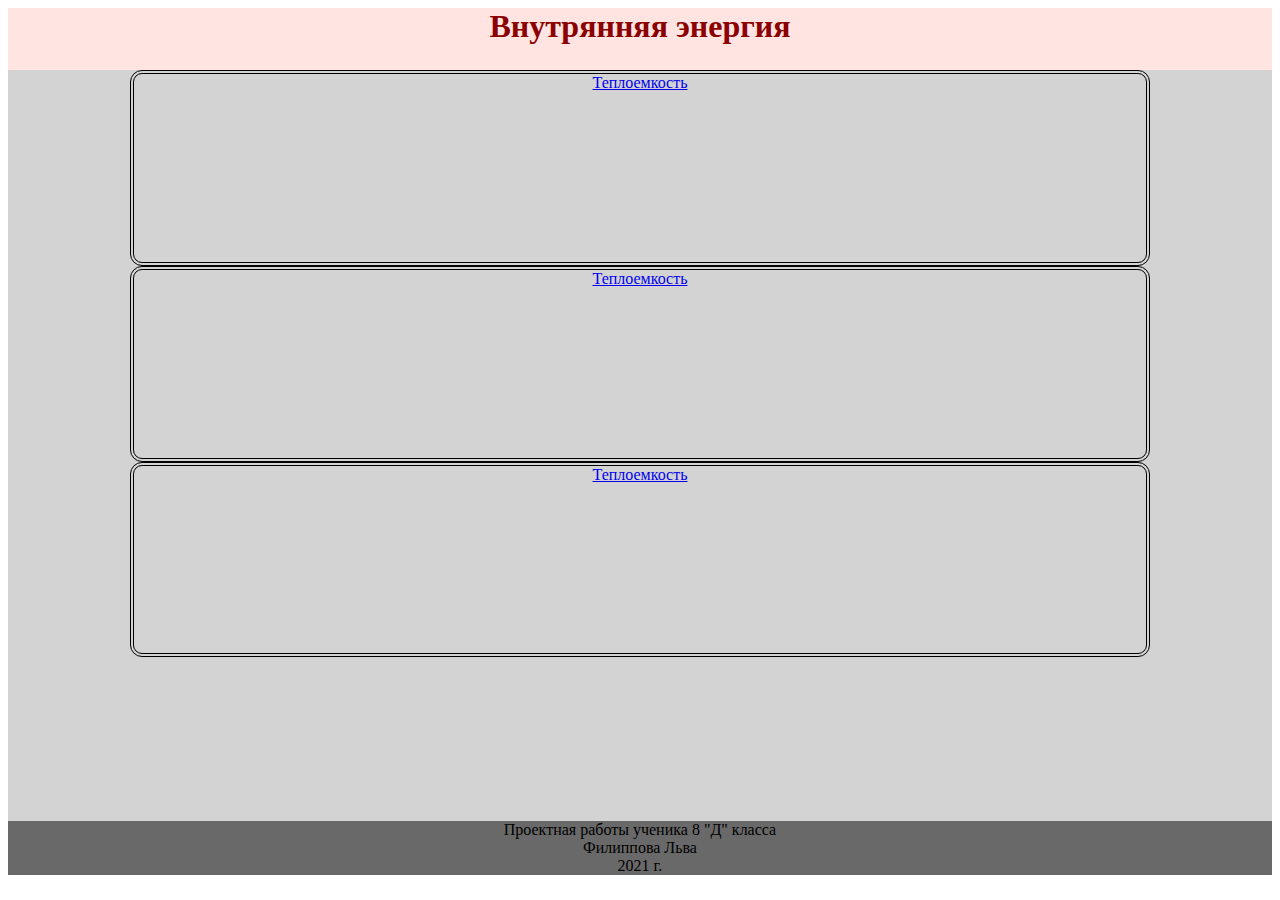
<file: HTML/index.html>
<head> 
    <title>Внутреняя энергия</title>
    <meta http-equiv="Content-Type" content="text/html; charset=utf-8">
</head>
<style>
    div#main{
        background-color: lightgray;
        width: 100%;
        height: 85%;
        position: relative;
    }
    div#header {
        width: 100%;
        height: 7%;
        background-color: mistyrose;
        line-height: 10%px;
        position: relative;
        top: 0;
    }
    h1#header {
        text-align: center;
        font-weight: bold;
        font-size: 32px;
        color: darkred;
        top: 0;
    }
    div#botton {
        border-radius: 12px;
        border: double 4px black;
        width: 80%;
        height: 25%;
    }
    div#footer {
        background-color: dimgray;
    }
</style>
<html>
    <body>
        <center>
            <div id='header'>
                <h1 id='header'>
                    Внутрянняя энергия
                </h1>
            </div>

        <div id=main>
            
            <div id='botton'>
                <A HREF=index-leo.html>Теплоемкость</A>
            </div>
            <div id='botton'>
                <A HREF=index-leo.html>Теплоемкость</A>
            </div>
            <div id='botton'>
                <A HREF=index-leo.html>Теплоемкость</A>
            </div>
        </div>
        <div id='footer'>
            Проектная работы ученика 8 "Д" класса<br>
            Филиппова Льва<br>
            2021 г.<br>
        </div>
    </center>
    </body>
</file>
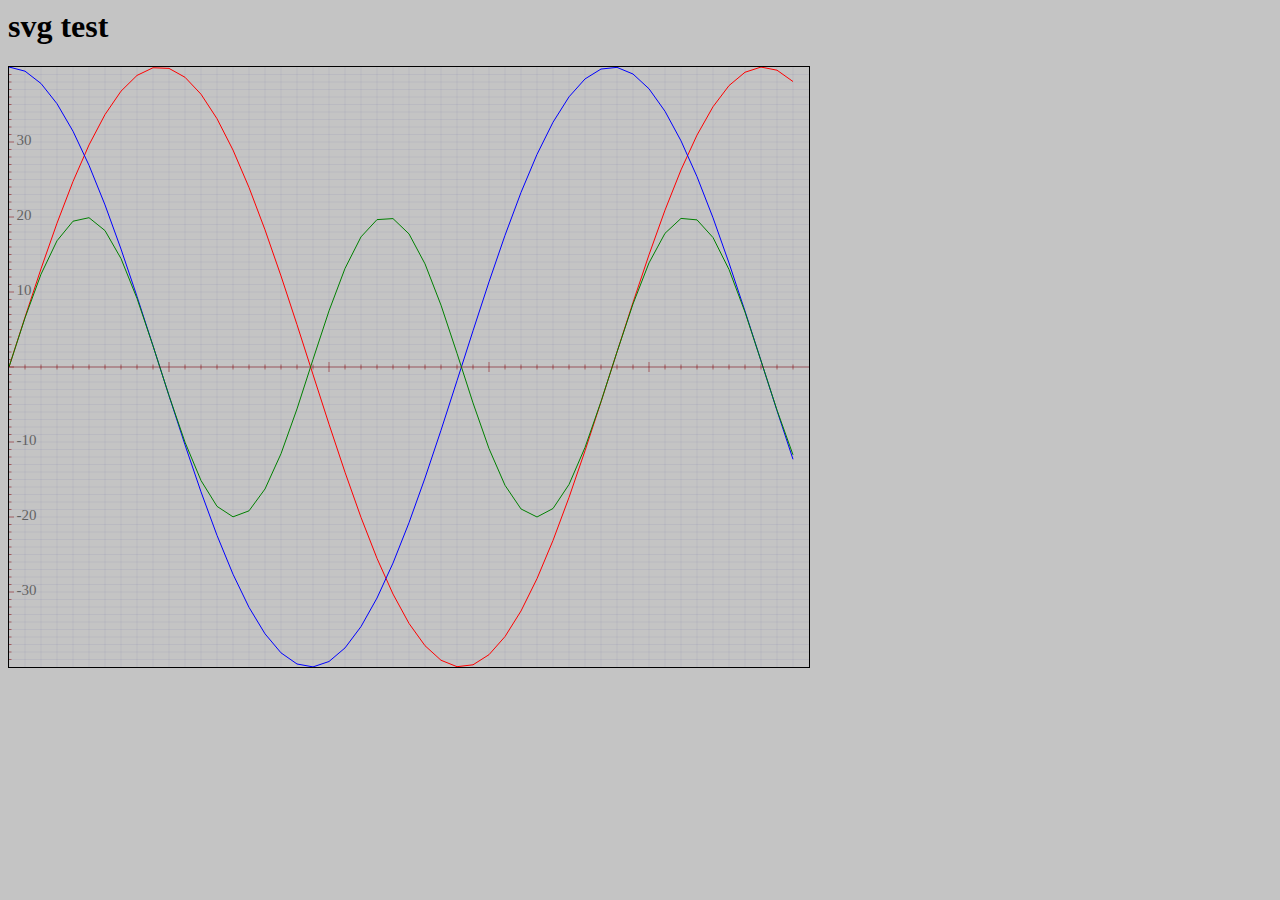
<file: JS/SVG-Graph/index.html>
<html lang="en">
<head>
    <meta charset="UTF-8">
    <meta http-equiv="X-UA-Compatible" content="IE=edge">
    <meta name="viewport" content="width=device-width, initial-scale=1.0">
    <title>Document</title>
    <link rel="stylesheet" href="style.css">
</head>

<body>
    <h1>svg test</h1>
    <div class="canvas" id="canvas">
        <svg class="graph gg" id="graph" width=auto height=auto viewBox="0 0 1600 1200">
        <g id="xGreed"></g>
        <g id="yGreed"></g>
        <g id="redGraph"></g>
        <g id="blueGraph"></g>
        <g id="greenGraph"></g>
        <g id="xAxe"></g>
        <g id="yAxe"></g>
        </svg>
         
    </div>
      
    <script src="script1.js"></script>    
</body>
</html>
</file>
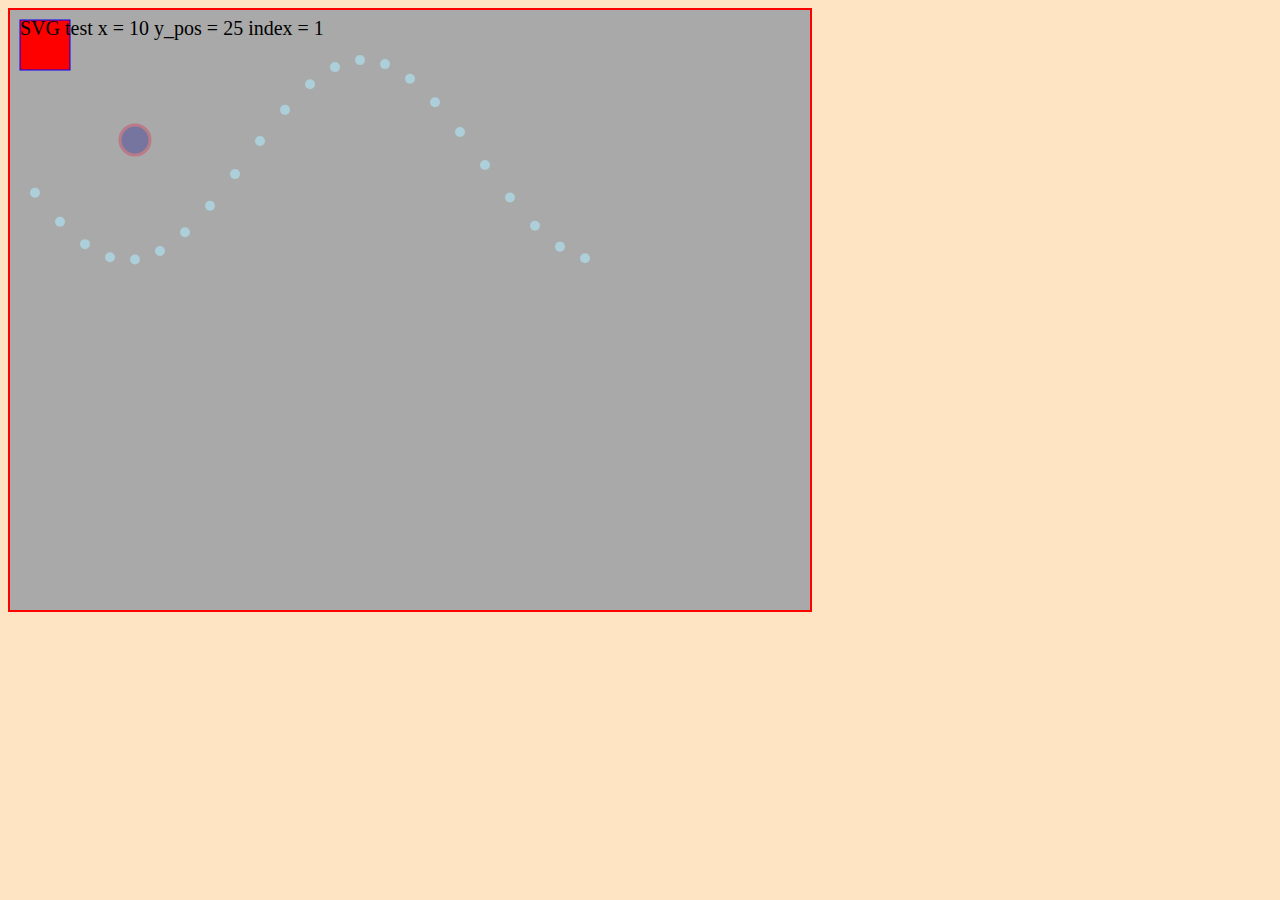
<file: JS/SVGTest/index.html>
<html lang="en">
<head>
    <meta charset="UTF-8">
    <meta http-equiv="X-UA-Compatible" content="IE=edge">
    <meta name="viewport" content="width=device-width, initial-scale=1.0">
    <title>Document</title>
    <link rel="stylesheet" href="style.css">
</head>
<body>
    <svg class = "xxx" width="800" height="600"
      viewBox="0 0 800 600">
      <rect x="10" y="10" width="50" height="50" fill="red" stroke="blue"></rect>
      <circle class="crc" cx=125 cy=130 r="15" opacity="0.3" fill="blue"></circle>
    
    </svg>
      
    <script src="script.js"></script>
</body>
</html>
</file>
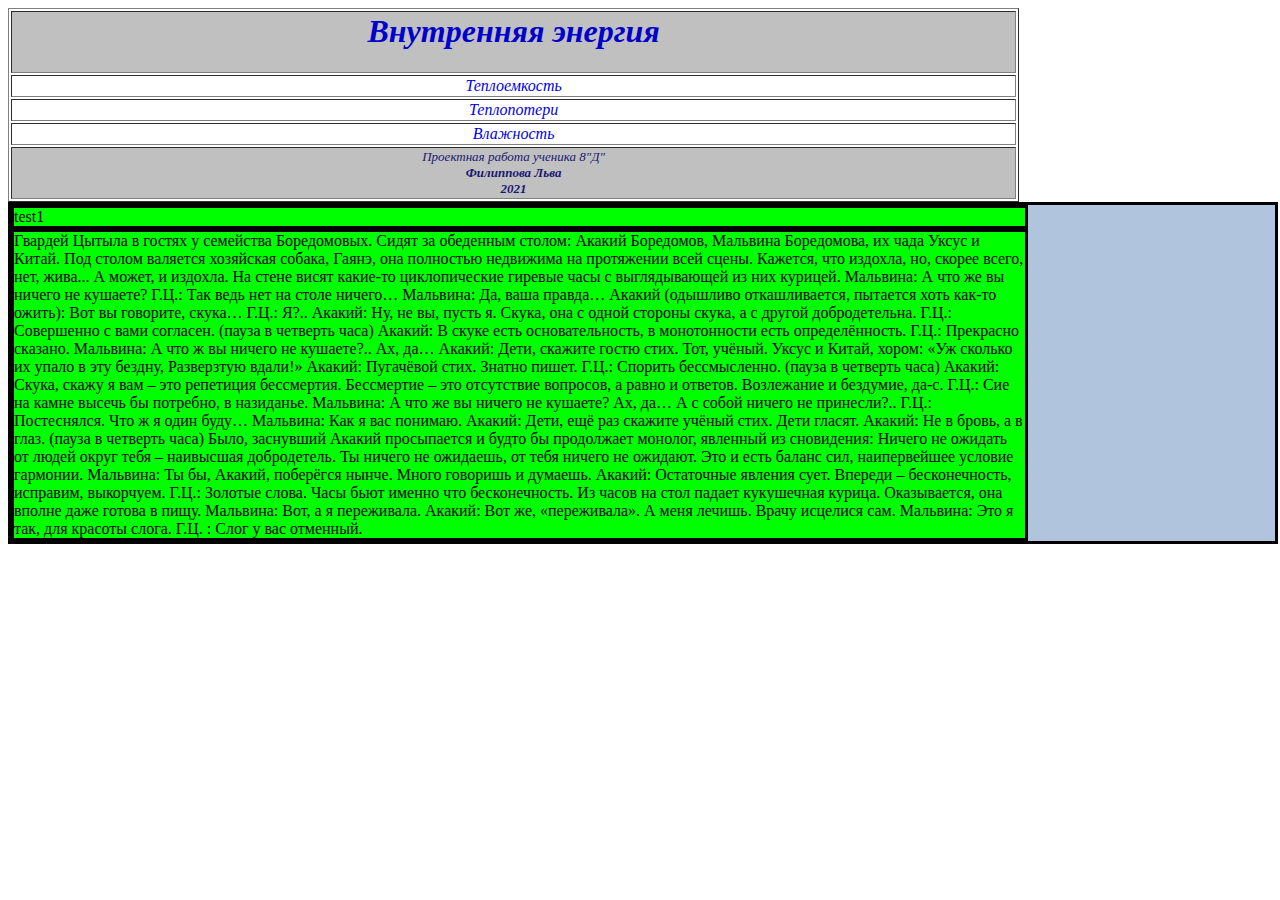
<file: server/test-server-2/index.htm>
<head> <title>Внутреняя энергия</title><meta http-equiv="Content-Type" content="text/html; charset=utf-8"></head>
<style>
    td {
        font-size: 16px;
        color:midnightblue;
        font-style: italic;

    }
    a {
        text-decoration: none;
    }
    h1 {
        color: mediumblue;
        font-size: 32;
        font-weight: bold;
        text-align: center;
    }
</style>
<body>
<table border=1 width=80%>
    <tr><td bgcolor="#c0c0c0"><center><H1>Внутренняя энергия</H1></A></td></tr>
    <tr><td><A href="/?exp1"><center>Теплоемкость</A></td></tr>
    <tr><td><A href="/?exp2"><center>Теплопотери</A></td></tr>
    <tr><td><A href="/?exp3"><center>Влажность</A></td></tr>
    <tr><td bgcolor="#c0c0c0" style="font-size: small;"><center>Проектная работа ученика 8"Д" <br><b>Филиппова Льва</b><br> <B>2021</B></td></tr>    
</table>
<div style="background: lightsteelblue;border:solid; width: 100%;">
    <div style="background-color: lime;border-radius: 8;border:solid;width: 80%;">test1</div>
    <div style="background-color: lime;border-radius: 8;border:solid;width: 80%;">
        Гвардей Цытыла в гостях у семейства Боредомовых. Сидят за обеденным столом: Акакий Боредомов, Мальвина Боредомова, их чада Уксус и Китай. Под столом валяется хозяйская собака, Гаянэ, она полностью недвижима на протяжении всей сцены. Кажется, что издохла, но, скорее всего, нет, жива... А может, и издохла. На стене висят какие-то циклопические гиревые часы с выглядывающей из них курицей.
Мальвина: А что же вы ничего не кушаете?

Г.Ц.: Так ведь нет на столе ничего…
Мальвина: Да, ваша правда…
Акакий (одышливо откашливается, пытается хоть как-то ожить): Вот вы говорите, скука…
Г.Ц.: Я?..
Акакий: Ну, не вы, пусть я. Скука, она с одной стороны скука, а с другой добродетельна.
Г.Ц.: Совершенно с вами согласен.
(пауза в четверть часа)
Акакий: В скуке есть основательность, в монотонности есть определённость.
Г.Ц.: Прекрасно сказано.
Мальвина: А что ж вы ничего не кушаете?.. Ах, да…
Акакий: Дети, скажите гостю стих. Тот, учёный.
Уксус и Китай, хором:
«Уж сколько их упало в эту бездну,
Разверзтую вдали!»
Акакий: Пугачёвой стих. Знатно пишет.
Г.Ц.: Спорить бессмысленно.
(пауза в четверть часа)
Акакий: Скука, скажу я вам – это репетиция бессмертия. Бессмертие – это отсутствие вопросов, а равно и ответов. Возлежание и бездумие, да-с.
Г.Ц.: Сие на камне высечь бы потребно, в назиданье.
Мальвина: А что же вы ничего не кушаете? Ах, да… А с собой ничего не принесли?..
Г.Ц.: Постеснялся. Что ж я один буду…
Мальвина: Как я вас понимаю.
Акакий: Дети, ещё раз скажите учёный стих.
Дети гласят.
Акакий: Не в бровь, а в глаз.
(пауза в четверть часа)
Было, заснувший Акакий просыпается и будто бы продолжает монолог, явленный из сновидения: Ничего не ожидать от людей округ тебя – наивысшая добродетель. Ты ничего не ожидаешь, от тебя ничего не ожидают. Это и есть баланс сил, наипервейшее условие гармонии.
Мальвина: Ты бы, Акакий, поберёгся нынче. Много говоришь и думаешь.
Акакий: Остаточные явления сует. Впереди – бесконечность, исправим, выкорчуем.
Г.Ц.: Золотые слова.
Часы бьют именно что бесконечность. Из часов на стол падает кукушечная курица. Оказывается, она вполне даже готова в пищу.
Мальвина: Вот, а я переживала.
Акакий: Вот же, «переживала». А меня лечишь. Врачу исцелися сам.
Мальвина: Это я так, для красоты слога.
Г.Ц. : Слог у вас отменный.
    </div>

</div>
</body></html>
</file>
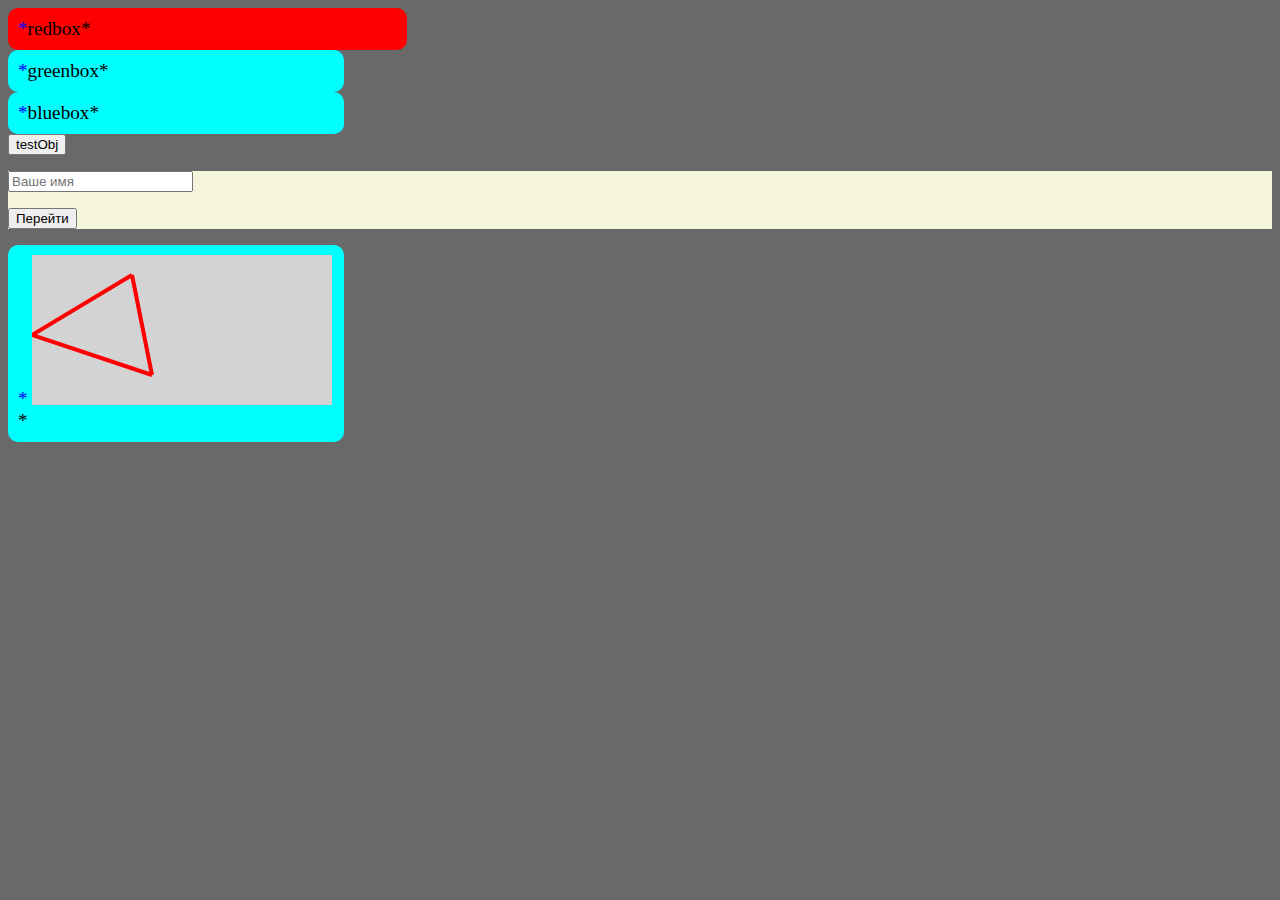
<file: test/Phase2.html>
<!DOCTYPE html>
<html lang="en">
<head>
    <meta charset="UTF-8">
    <meta http-equiv="X-UA-Compatible" content="IE=edge">
    <meta name="viewport" content="width=device-width, initial-scale=1.0">
    <title>Document</title>
    <link rel="stylesheet" href="style.css">

</head>

<body>
    <div class="redbox">redbox</div>
    <div class="greenbox">greenbox</div>
    <div class="bluebox">bluebox</div>
    <button formaction="" >testObj</button>

    <form> 
        <p><input placeholder="Ваше имя" name="user"></p>
        <p><button formaction="http://gleb.personal.dev7.sibers.com">Перейти</button></p>
    </form> 
    <div width="600px">
        <svg viewBox="">

            <line id ="ln" x1="0" y1="80" x2="100" y2="20" stroke="black" />
            <line id ="ln" x1="100" y1="20" x2="120" y2="120" stroke="black" />
            <line id ="ln" x1="120" y1="120" x2="0" y2="80" stroke="black" />

        </svg>

    </div>
</body>
</html>
</file>
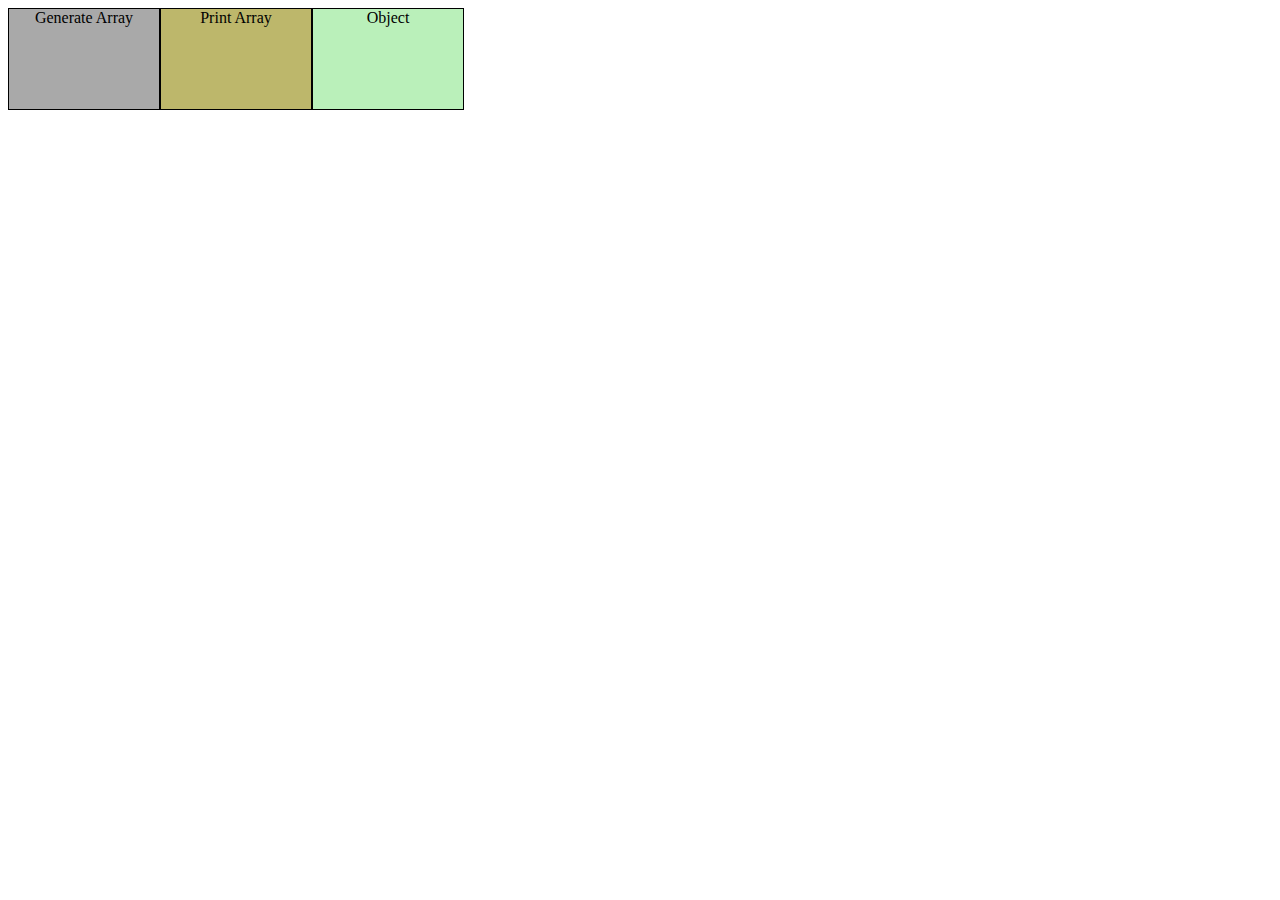
<file: JS/ArrayTest/ArrayTest.html>
<html lang="en">
<head>
    <meta charset="UTF-8">
    <title>Document111</title>
</head>
<style> 
    div{
        float:left;
        width:150px;
        height: 100px;
        border:1px solid black;
        text-align: center;
        vertical-align: middle;
        
        }
    div#btn1 { background-color: darkgrey;  }
    div#btn2 { background-color: darkkhaki; }
    div#btn3 { background-color: rgb(186, 240, 186); }
</style>
<body>
    <div class="box" id="btn1" onclick="genArray()">
        Generate Array
    </div>
    <div  class="box" id = "btn2" onclick="printArray()">
        Print Array
    </div>
    <div class="box" id = "btn3" onclick="testObj()">
         Object
    </div>
</body>
</html>

<script>
    let x = new XMLHttpRequest()
    
    var Val = {
            max:0,
            min:0,
            val:[],
        }

    function testObj() {
        console.log("testObj")
        
        Val.max = 100
        Val.min = -100
        Val.val.push([10,110])
        Val.val.push([20,120])
        Val.val.push([30,130])
        console.log(Val)
        console.log('======================')
        Val.val.forEach(function (val) {
            console.log(val[0],val[1])            
        })
    }
    tempObj = {
        max:1,
        min:-1,
        val:[0,0],
    }

    temp = []

    let t,y1,y2
    function addData2(y1,y2) {
        mydt = [y1,y2]
        max = tempObj.max
        min = tempObj.min
        tempObj.val.push(mydt)
//        console.log(max,min,y1,y2)
    }
    function addData(myArray,t,y1,y2) {
        if(myArray.length==0) {
            myArray.push([t,y1,y2])
            myArray.push([t,y1,y2])
        }
        else {
            // myArray[0][1] - max [2] min
            if(myArray[0][1]>y1) {myArray[0][1]=y1}
            if(myArray[0][2]<y1) {myArray[0][2]=y1}
            myArray.push(t,y1,y2)
        }
       
    }
    function genArray(){
        console.log("generate array");
        
        for(let i=0;i<36;i++) {
            t=i*0.0174533;
            y1=Math.sin(t);
            y2=Math.cos(t);
        //    if(y1>(temp[0])[1]) temp[0][1] = y1;
        //    if(y2<(temp[0])[2])  temp[0][2] = y1;
//            temp.push([t,y1,y2])
            addData2(temp,t,y1,y2);
        }
        console.log(temp);
    }

    function printArray() {
        console.log("print array");
        console.log(temp.length)
        console.log(tempObj.max,tempObj.min,tempObj.val)
/*
        for(i=0;i<temp.length;i++){
            console.log(i,temp[i]);
        }
        
        temp.forEach(function (item,index,array) {
            console.log(array[index][1],index,)            
        })

        y1=temp[10]
        console.log(y1[0],y1[1],y1[2])
        console.log('==>',temp[4][1])
*/

    }
</script>
</file>
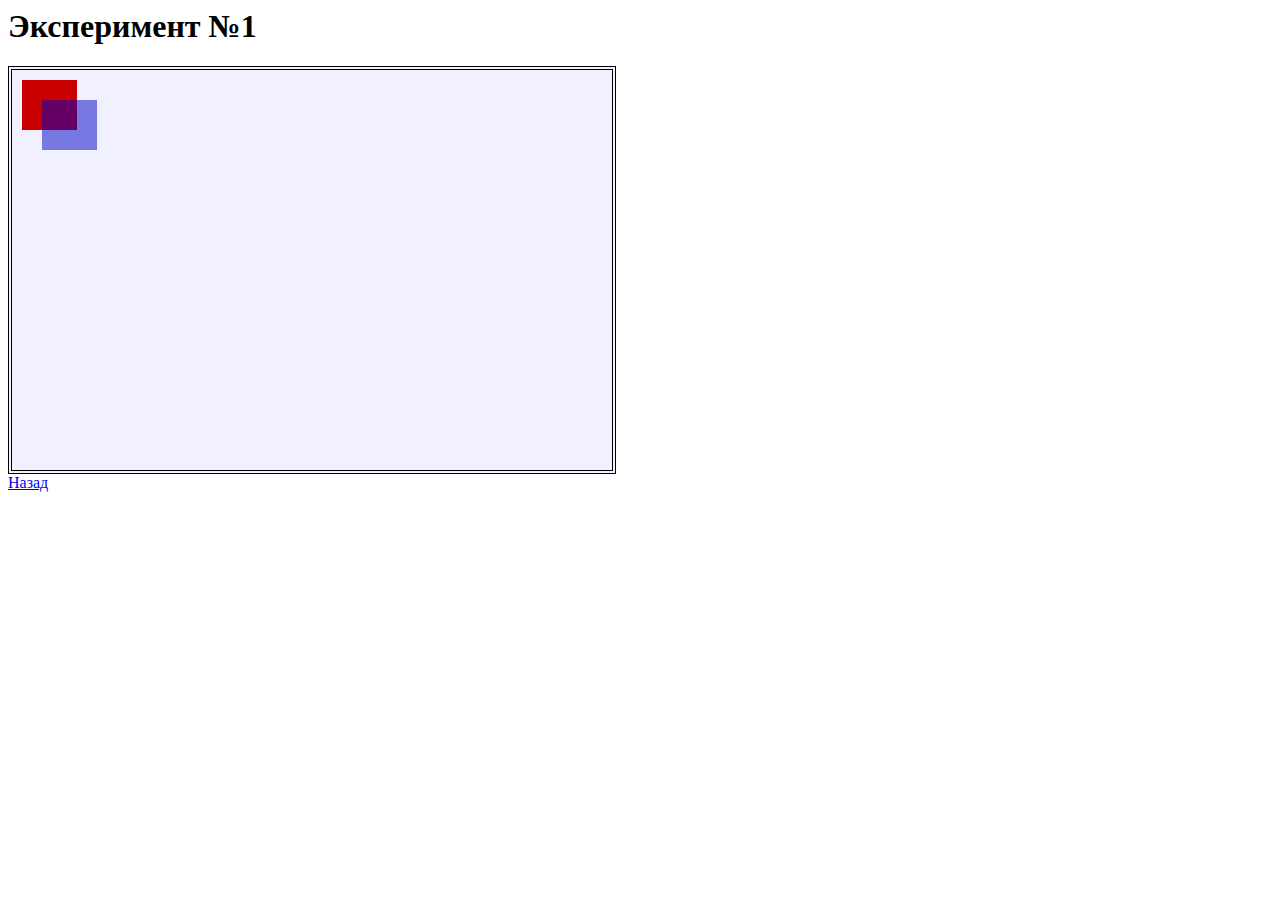
<file: server/test-server-2/Exp1.htm>
<html>
    <head> <title>Эксперимент №1</title> 
<meta http-equiv="Content-Type" content="text/html; charset=utf-8">

<script type="application/javascript">
    function draw() {
      var canvas = document.getElementById("canvas");
      if (canvas.getContext) {
        var ctx = canvas.getContext("2d");

        ctx.fillStyle = "rgb(200,0,0)";
        ctx.fillRect (10, 10, 55, 50);

        ctx.fillStyle = "rgba(0, 0, 200, 0.5)";
        ctx.fillRect (30, 30, 55, 50);
      }
    }
  </script>

</head>

    <body  onload="draw();"> <h1>Эксперимент №1</h1>

<canvas  width=600 height=400 id="canvas" style="background-color: #F0F0FF;border: 4px double black;" ></canvas>
<br><A HREF = "/">Назад</A>
    </body>

</html>
</file>
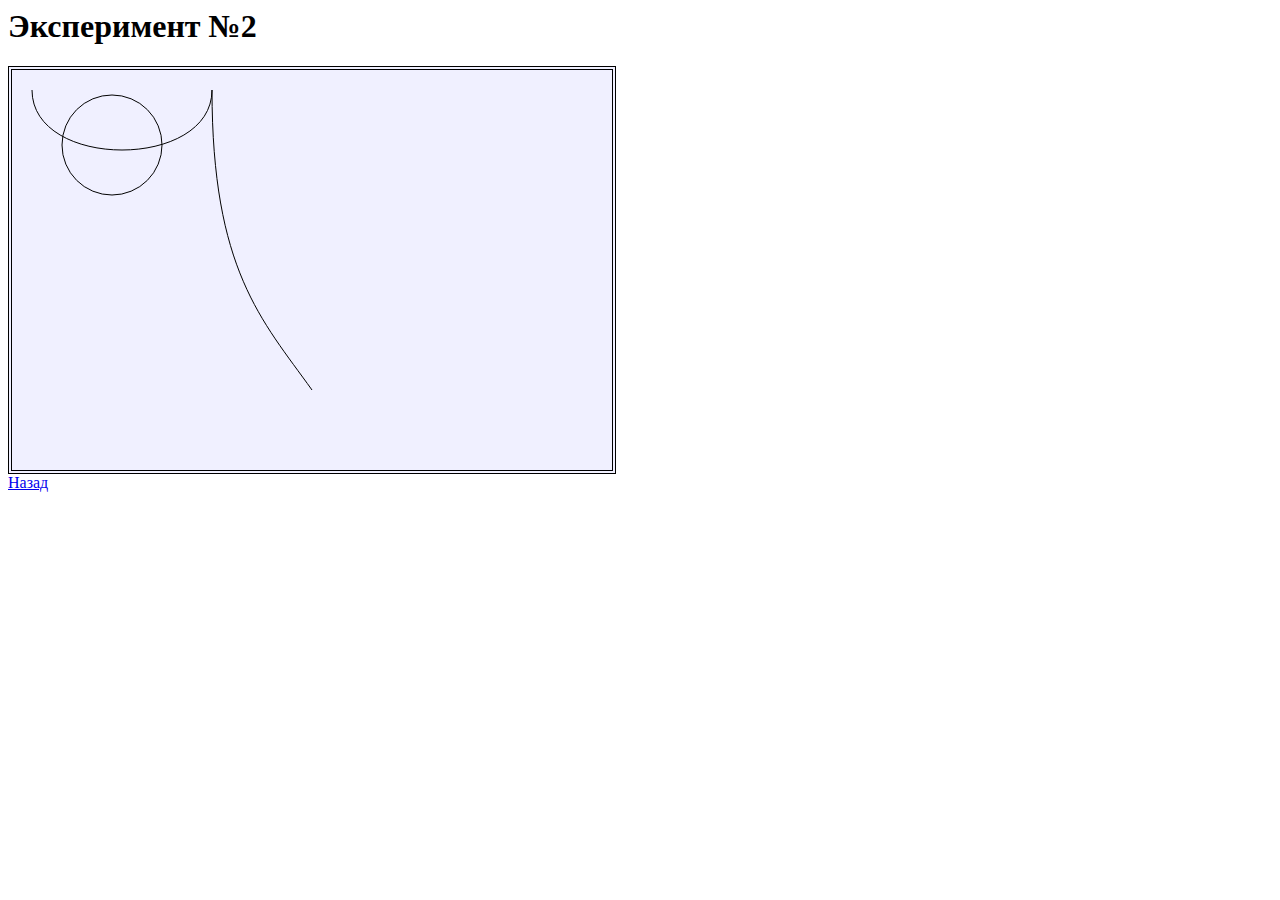
<file: server/test-server-2/Exp2.htm>
<html>
    <head> <title>Эксперимент №2</title> 
<meta http-equiv="Content-Type" content="text/html; charset=utf-8">

<script type="application/javascript">
    function draw() {
      var canvas = document.getElementById("canvas");
      if (canvas.getContext) {
        var ctx = canvas.getContext("2d");
        
        ctx.beginPath();
        ctx.moveTo(20,20);
        ctx.bezierCurveTo(20,100,200,100,200,20);
        
        ctx.bezierCurveTo(200,200,250,250,300,320);
    
        ctx.stroke();

        ctx.beginPath();
        ctx.arc(100,75,50,0,2*Math.PI);
        ctx.stroke();
      }
    }
  </script>

</head>

    <body  onload="draw();"> <h1>Эксперимент №2</h1>

<canvas  width=600 height=400 id="canvas" style="background-color: #F0F0FF;border: 4px double black;" ></canvas>
<br><A HREF = "/">Назад</A>
    </body>

</html>
</file>
<file: JS/SVG-Graph/style.css>
html, body {
    background-color: rgb(196, 196, 196);
}

.canvas {
    display: block;
    border: solid 1px;
	width : 800px;
	height : 600px;
}


 g#graphic {
    color: red;
    stroke: #0d00ff;
 }
 g#xGreed {
   stroke: darkblue;
   stroke-width: 1px;
   stroke-opacity: 0.1;
 }
 
 
 g#yGreed {
   stroke:darkblue;
   stroke-width: 1px;
   stroke-opacity: 0.1
 }
g#xAxe {
  stroke: darkred;
  stroke-width: 1px;

}
g#yAxe {
  stroke: darkred;
  stroke-width: 1px;

}
g#redGraph {
  stroke: red;
  stroke-width: 2px;
}
g#redGraph:hover {
  stroke-width: 4px;
}
g#blueGraph {
  stroke: blue;
  stroke-width: 2px;
}
g#blueGraph:hover {
  stroke-width: 4px;
}

g#greenGraph {
  stroke:green;
  stroke-width: 2px;
}

g#greenGraph:hover {
  stroke-width: 4px;
}

.small {
  font-size: 30px;
  fill: black;
  stroke: none;
  opacity: 0.5;
}

.small:hover {
  font-size: 45px;  
  font-weight: bold;
}
</file>
<file: JS/SVGTest/style.css>
html body {
    background-color: bisque;
}
.bar {
    fill: red; /* changes the background */
    height: 21px;
    transition: fill .3s ease;
    cursor: pointer;
    font-family: Helvetica, sans-serif;
  }
  .bar text {
    color: black;
  }
  .bar:hover,
  .bar:focus {
    fill:chocolate;
  }
  .bar:hover text,
  .bar:focus text {
    fill: red;
  }

  svg {
    border: solid 2px red;
    background-color: darkgray;
  }

  .crc {
    stroke: crimson;
    stroke-width: 3px;
    fill: darkblue;
  }

  .crc:hover {
    fill: darkred;
    opacity: 1;
    stroke-width: 6px;
    stroke: floralwhite;
  }
</file>
<file: test/style.css>
body {
    background-color: dimgray;
}

div {
    font-size: larger;
    width: 25%;
    border: 2px;
    border-color: blue;
    border-radius: 10px;
    background-color: aqua;
    padding: 10px;
}

.redbox {
    position: f;
    left: 120px;
    background-color: red;
    width: 30%;
}

div:hover {
    border: 13px;
}
div::after {
    content: "*";
}
div::before {
    color: blue;
    content: "*";
}
div:hover::before {
    color:blanchedalmond;
    font-weight: bolder;
    font-size: larger;
    content: "==>";
}
form {
    background-color: beige;
}
svg {
    
    background-color: lightgray;
    width: "300px";
}
line#ln {
    stroke-width: 4px;
    stroke: red;
}
</file>
